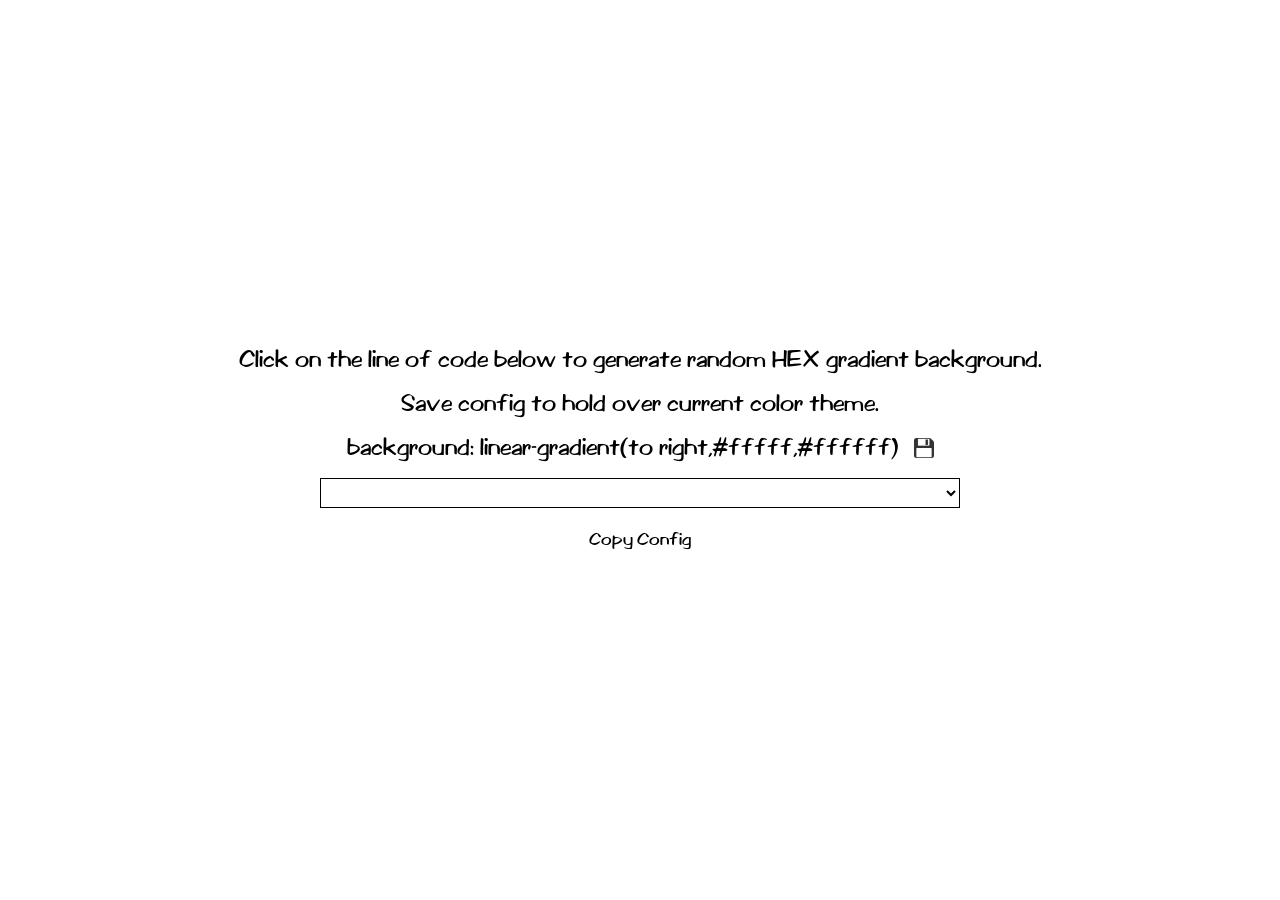
<file: index.html>
<!DOCTYPE html>
<html lang="en">
<head>
    <meta charset="UTF-8">
    <meta http-equiv="X-UA-Compatible" content="IE=edge">
    <meta name="viewport" content="width=device-width, initial-scale=1.0">
    <title>HEX Gradient Generator</title>
    <link rel="stylesheet" href="css/main.css">
</head>
<body>
    
    <div id="container" >

        <p class="message text">Click on the line of code below to generate random HEX gradient background.</p>
        <p class="message2 text">Save config to hold over current color theme.</p>
    <div id="codeStringCont">
        <p id="curConf" class="text" onclick="setColor()">background: <span id="colorCode">linear-gradient(to right,#fffff,#ffffff)</span></p>
        <img src="css/save.png" alt="save" id="save">
    </div>
      
        <select name="saved" id="configs" onchange="getConfig(this)">
           
        </select>
       
        
        <button id="copy" onclick="copyConfig(this)">Copy Config</button>


    </div>




    <script src="js/main.js"></script>
</body>
</html>
</file>
<file: css/main.css>
@font-face {
    font-family: Arbor;
    src: url(../font/Arbor.ttf);
}

*{
    padding: 0;
    margin: 0;
    box-sizing: border-box;

    font-family: Arbor;
}


.text{
    
    font-size: 1.5rem;
    position: relative;

    animation: colorChange 5s ease-in infinite;
}

@keyframes colorChange {
    0%{
        color: white;
    }
    20%{
        color: grey;
    }
    40%{
        color: black;
    }
    60%{
        color: black;
    }
    80%{
        color: grey;
    }
    100%{
        color: white;
    }
}


#container{
    width: 100vw;
    height: 100vh;
    display: flex;
    flex-direction: column;
    align-items: center;
    justify-content: center;
    row-gap: 1rem;

    text-align: center;
}

#configs{
    width: 50%;
    height: 30px;
    border: 1px solid black;
    background: rgba(0,0,0,0);
    font-size: 1.1rem;
    text-align: center;
}


#codeStringCont{
    width: 100%;

    display: flex;
    
    align-items: center;
    justify-content: center;
    column-gap: 1rem;

    text-align: center;
}

#save{
    width: 20px;
    /* position: absolute; */
    

    
}
#curConf:hover,#copy:hover,#save:hover{
    cursor: pointer;
}

#copy{
    font-size: 1.1rem;
    padding: 5px;
    background: rgba(255,255,255,0.4);
    border: none;
    border-radius: 5px;
}













@media  screen and (max-width:930px) {
    
    #configs{
        width: 470px;
    }


}

@media  screen and (max-width:634px) {
    
    .text{
       font-size: 1.2rem;
    }
    #configs{
        font-size: 1rem;
        width: 430px;
    }

}

@media  screen and (max-width:513px) {
    #container{
        padding: 0 15px;
    }
   #curConf{
       width: 250px;
   }

   #configs{
    font-size: 1rem;
    width: 300px;
}

}
</file>
<file: HEX Background Generator/css/main.css>
@font-face {
    font-family: Arbor;
    src: url(../font/Arbor.ttf);
}

*{
    padding: 0;
    margin: 0;
    box-sizing: border-box;

    font-family: Arbor;
}


.text{
    
    font-size: 1.5rem;
    position: relative;

    animation: colorChange 5s ease-in infinite;
}

@keyframes colorChange {
    0%{
        color: white;
    }
    20%{
        color: grey;
    }
    40%{
        color: black;
    }
    60%{
        color: black;
    }
    80%{
        color: grey;
    }
    100%{
        color: white;
    }
}


#container{
    width: 100vw;
    height: 100vh;
    display: flex;
    flex-direction: column;
    align-items: center;
    justify-content: center;
    row-gap: 1rem;

    text-align: center;
}

#configs{
    width: 50%;
    height: 30px;
    border: 1px solid black;
    background: rgba(0,0,0,0);
    font-size: 1.1rem;
    text-align: center;
}


#codeStringCont{
    width: 100%;

    display: flex;
    
    align-items: center;
    justify-content: center;
    column-gap: 1rem;

    text-align: center;
}

#save{
    width: 20px;
    /* position: absolute; */
    

    
}
#curConf:hover,#copy:hover,#save:hover{
    cursor: pointer;
}

#copy{
    font-size: 1.1rem;
    padding: 5px;
    background: rgba(255,255,255,0.4);
    border: none;
    border-radius: 5px;
}













@media  screen and (max-width:930px) {
    
    #configs{
        width: 470px;
    }


}

@media  screen and (max-width:634px) {
    
    .text{
       font-size: 1.2rem;
    }
    #configs{
        font-size: 1rem;
        width: 430px;
    }

}

@media  screen and (max-width:513px) {
    #container{
        padding: 0 15px;
    }
   #curConf{
       width: 250px;
   }

   #configs{
    font-size: 1rem;
    width: 300px;
}

}
</file>
